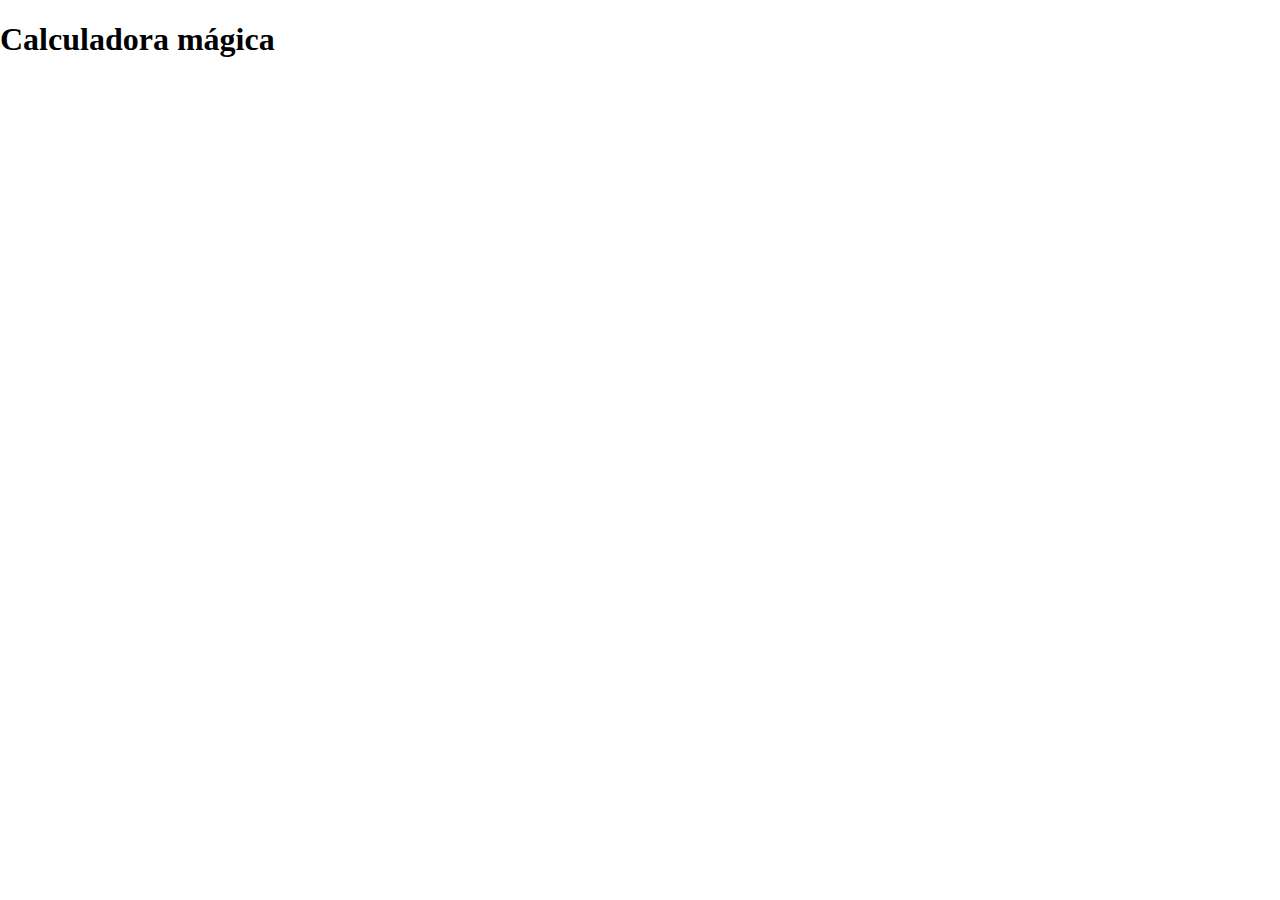
<file: prework/calculator.html>
<!DOCTYPE html>
<html lang="en">
  <head>
    <meta charset="UTF-8" />
    <title>JavaScript Fundamentals II</title>

    <link rel="stylesheet" href="css/style.css" type="text/css" />
  </head>
  <body>
    <h1>Calculadora mágica</h1>

    <script type="text/javascript" src="js/calculator.js"></script>
  </body>
</html>
</file>
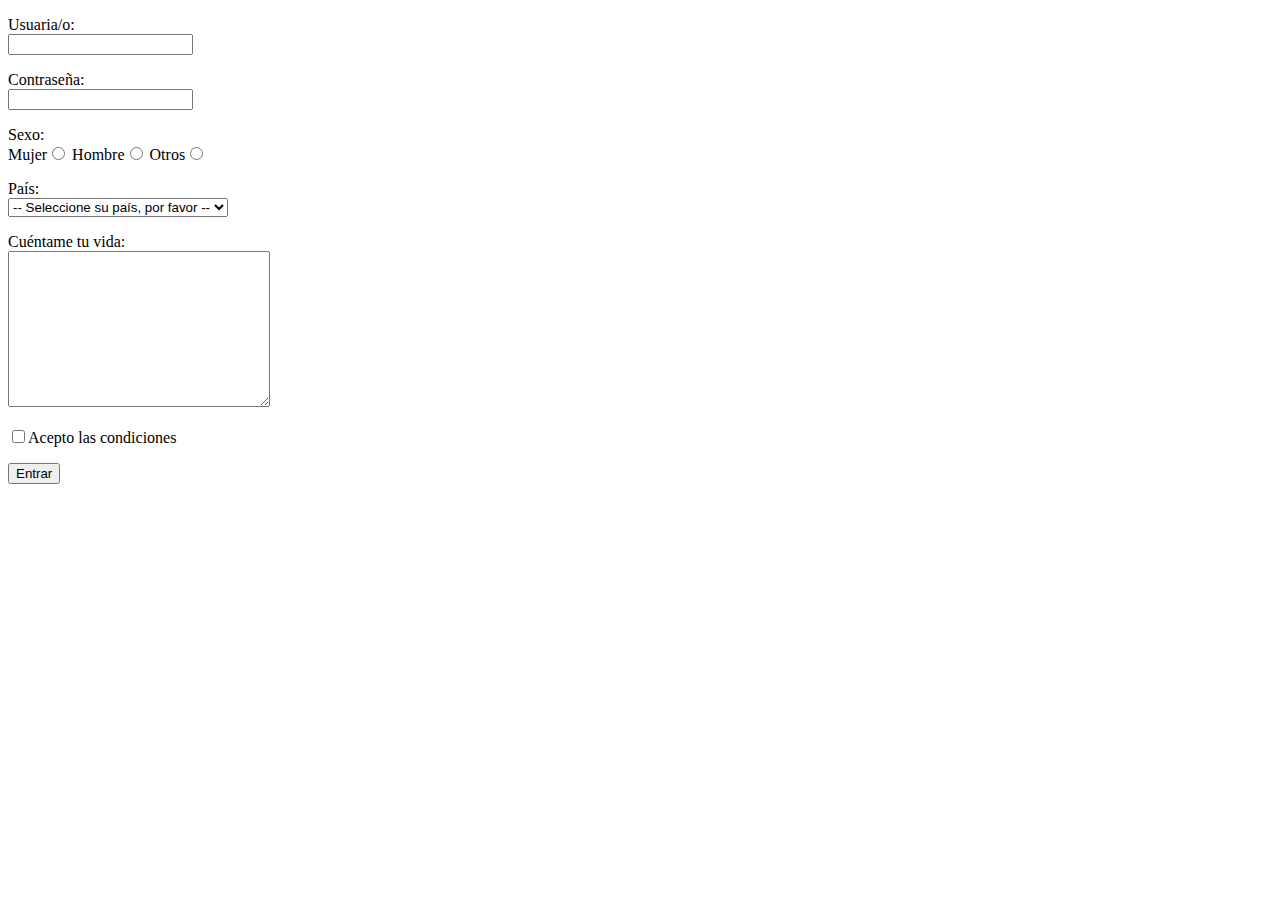
<file: prework/forma38.html>
<!DOCTYPE html>
<html lang="en">
  <head>
    <meta charset="UTF-8" />
    <title>Form Example</title>
  </head>
  <body>
    <form action="endpoint.php" method="post">
      <p>
        Usuaria/o:<br />
        <input type="text" name="username" />
      </p>
      <p>
        Contraseña:<br />
        <input type="password" name="userpass" />
      </p>
      <p>
        Sexo:<br />
        Mujer<input type="radio" name="gender" value="F" /> Hombre<input
          type="radio"
          name="gender"
          value="M"
        />
        Otros<input type="radio" name="gender" value="O" />
      </p>
      <p>
        País:<br />
        <select name="country">
          <option value="">-- Seleccione su país, por favor --</option>
          <option value="es">España</option>
          <option value="us">USA</option>
          <option value="bf">Burkina Faso</option>
        </select>
      </p>
      <p>
        Cuéntame tu vida:<br />
        <textarea name="mylife" cols="30" rows="10"></textarea>
      </p>
      <p>
        <input type="checkbox" name="tos" value="ok" />Acepto las condiciones
      </p>
      <p>
        <input type="submit" value="Entrar" />
      </p>
    </form>
  </body>
</html>
</file>
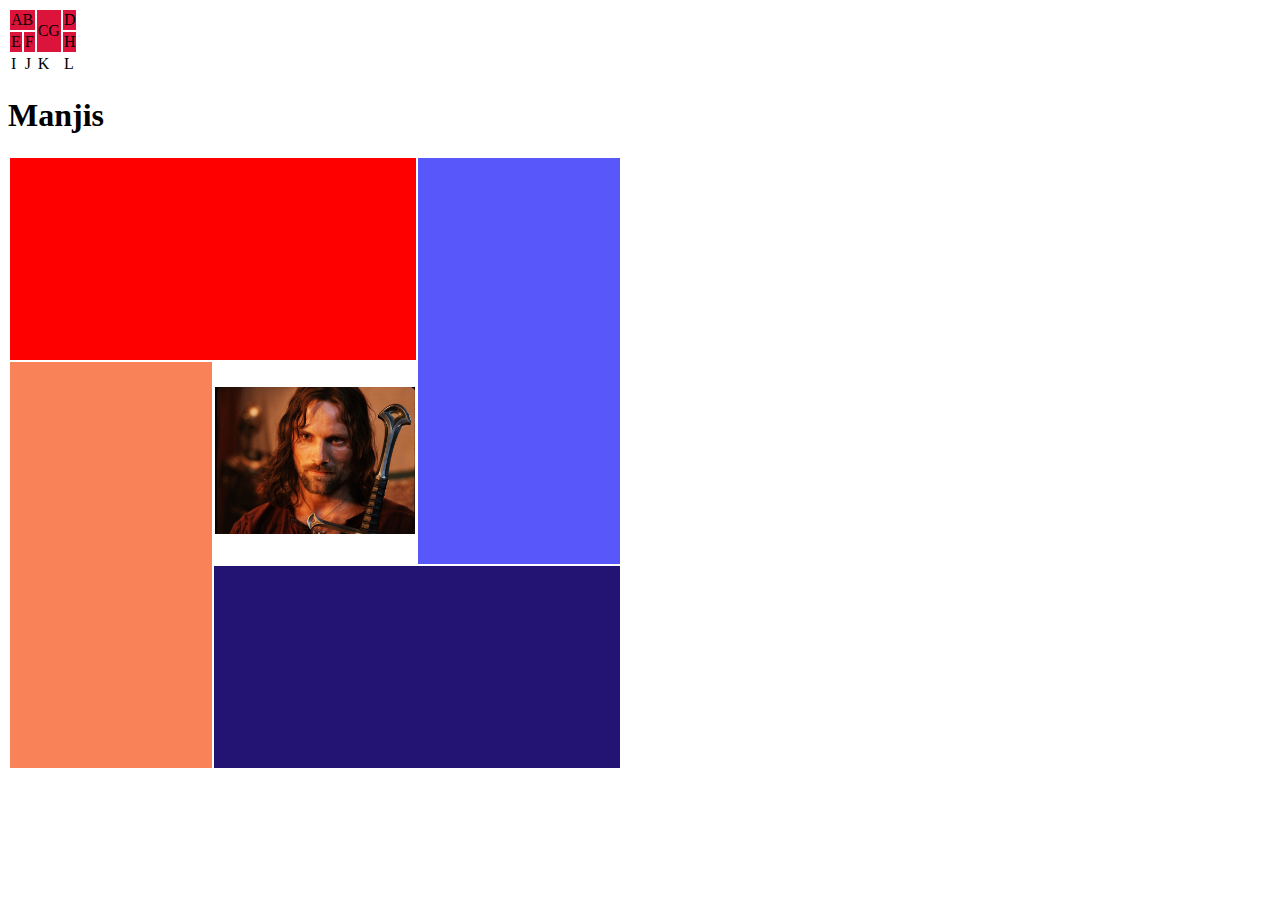
<file: prework/table.html>
<!DOCTYPE html>
<html lang="en">
  <head>
    <meta charset="UTF-8" />
    <title>Tables Examples</title>
  </head>
  <body>
    <!-- table>tr*3>td*4 -->
    <table>
      <tr>
        <td style="background-color: crimson" colspan="2">AB</td>
        <td style="background-color: crimson" rowspan="2">CG</td>
        <td style="background-color: crimson">D</td>
      </tr>
      <tr>
        <td style="background-color: crimson">E</td>
        <td style="background-color: crimson">F</td>
        <td style="background-color: crimson">H</td>
      </tr>
      <tr>
        <td>I</td>
        <td>J</td>
        <td>K</td>
        <td>L</td>
      </tr>
    </table>

    <h1>Manjis</h1>

    <!-- Omote manji -->
    <table>
      <tr>
        <td
          colspan="2"
          style="background-color: red; width: 200px; height: 200px"
        ></td>
        <td
          rowspan="2"
          style="background-color: #5858FA; width: 200px; height: 200px"
        ></td>
      </tr>
      <tr>
        <td
          rowspan="2"
          style="background-color: #FA8258; width: 200px; height: 200px"
        ></td>
        <td style="width: 200px; height: 200px">
          <img style="max-width: 100%" src="img/aragorn.jpg" alt="" />
        </td>
      </tr>
      <tr>
        <td
          colspan="2"
          style="background-color: #231474; width: 200px; height: 200px"
        ></td>
      </tr>
    </table>

    <!-- Ura manji -->
    <!-- ... -->
  </body>
</html>
</file>
<file: prework/css/style.css>
body {
  margin: 0;
}

.wrapper {
  width: 1280px;
  margin: 0 auto;
}

header,
main,
footer,
nav,
.full-width-row {
  float: left;
  width: 100%;
}

header {
  background-color: rgb(235, 98, 26);
}

header img {
  width: 40%;
  margin-left: 30%;
}

.bold {
  font-weight: bold;
}

.half-column {
  width: 40%;
  margin: 10px 2.5%;
  padding: 10px 2.5%;
  background-color: rgb(255, 51, 153);
  /* background-color: #ff3399; */
  color: white;
  float: left;
}

.fluid-content {
  max-width: 100%;
  text-align: center;
}

/* --------------------- NAV STYLE --------------------- */

.menu-desktop {
  padding-left: 0;
  margin: 35px 0;
  list-style-type: none;
}

.menu-desktop li {
  /* display: inline-block; */
  float: left;
  width: 25%;
  text-align: center;
}

.menu-desktop li:hover {
  background-color: #555;
}

.menu-desktop li a {
  text-decoration: none;
  color: #555;
}

.menu-desktop li:hover a {
  color: white;
}

.menu-desktop li:hover ul {
  display: initial;
  width: 100%;
}

.parent-menu {
  position: relative;
}

.parent-menu ul {
  position: absolute;
  left: 0;
  top: 18px;
}

.submenu {
  list-style-type: none;
  padding-left: 0;
  display: none;
  background-color: #555;
  color: white;
}

.submenu li {
  float: none;
  width: 100%;
  padding-top: 12px;
}

/* --------------------- /NAV STYLE --------------------- */

.bottom-bar {
  position: fixed;
  bottom: 0;
  left: 0;

  background-color: black;
  color: white;
  width: 100%;
  height: 60px;
}

#videoyt {
  display: none;
}

/* --------------------- TABLET BREAKPOINT --------------------- */
@media screen and (max-width: 1279px) {
  .wrapper {
    width: 96%;
  }

  .half-column {
    width: 90%;
  }
}

/* --------------------- MOBILE BREAKPOINT --------------------- */
@media screen and (max-width: 479px) {
  .wrapper {
    width: 100%;
  }

  .half-column {
    width: 100%;
    margin-left: 0;
    margin-right: 0;
    padding-left: 0;
    padding-right: 0;
  }
}
</file>
